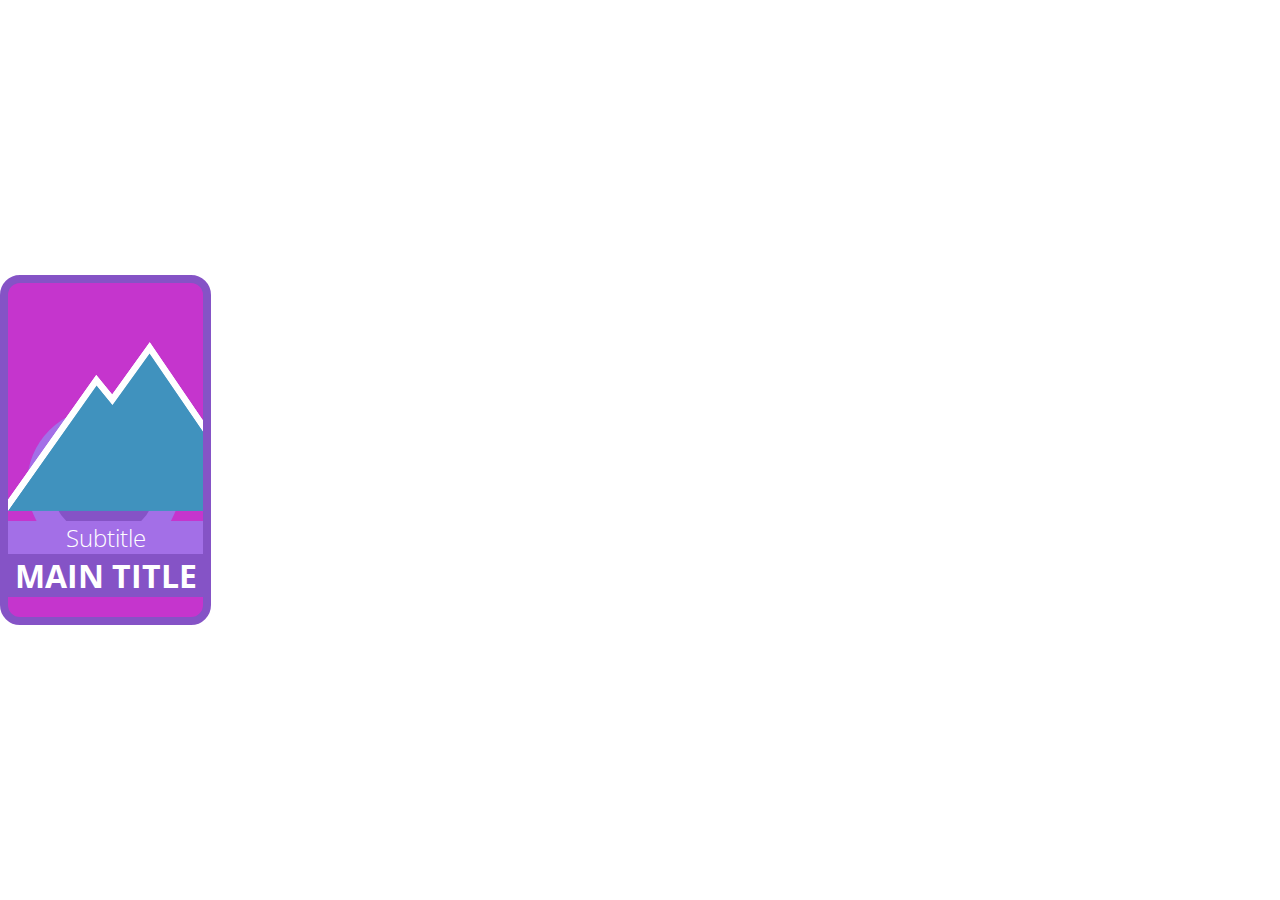
<file: SVG-Animation-Start-Code/index.html>
<!DOCTYPE html>
<html lang="en">

<head>
  <meta charset="UTF-8">
  <title>Landscape Badge CSS Animation - start</title>
  <link href="https://fonts.googleapis.com/css?family=Open+Sans+Condensed:300,300i,700" rel="stylesheet">
  <link rel="stylesheet" href="css/style.css">
</head>

<body>
  <div class="badge">
    <div class="badge__titles">

      <!--   UPDATE WHITE TEXT BELOW     -->
      <h2>Subtitle</h2>
      <h1>MAIN TITLE</h1>

    </div>
    <div class="badge__background">
      <svg class="badge__sun" viewBox="0 0 204 300">
        <g class="sun">
          <circle class="outsideSun" cx="100" cy="210" r="80" />
          <circle class="insideSun" cx="100" cy="210" r="55" />
        </g>
      </svg>
    </div>
    <div class="badge__foreground">

      <!-- replace this SVG with one from the imgs folder -->
      <!-- <svg id="field" viewBox="0 0 204 300">
        <rect class="ground" width="204" height="175" y="185" />
        <line x1="0" y1="185" x2="204" y2="185" stroke="white" stroke-width="5" />
      </svg> -->
      <svg class="mountains" viewBox="0 0 204 300">
        <g class="mountain">
          <polygon class="mountain__fill"
            points="0 237.957 92.347 106.499 108.96 126.914 147.935 72.739 222.841 183.276 222.841 237.957 0 237.957" />
          <polygon class="mountain__border"
            points="222.841 171.616 148.017 61.881 108.796 116.398 92.159 95.953 0 226.334 0 237.957 92.535 107.044 109.124 127.43 147.853 73.598 222.841 183.012 222.841 171.616" />
        </g>
        <g class="mountain-bg">
          <polygon class="mountain__fill"
            points="0 237.957 92.347 106.499 108.96 126.914 147.935 72.739 222.841 183.276 222.841 237.957 0 237.957" />
          <polygon class="mountain__border"
            points="222.841 171.616 148.017 61.881 108.796 116.398 92.159 95.953 0 226.334 0 237.957 92.535 107.044 109.124 127.43 147.853 73.598 222.841 183.012 222.841 171.616" />
        </g>
        <rect class="ground" width="204" height="45" y="250" />
      </svg>
    </div>

  </div>
  <svg id="stroke-lines" viewBox="0 0 162.75 68.56">
    <g id="stroke-line">
      <path class="stroke-line"
        d="M62.18,17.96C55.8,5.37,43.03,2.5,34.96,2.5S2.5,8.04,2.5,34.19c0,13.54,11.98,30.87,32.46,30.87s32.14-16.12,32.14-25.36H27.72" />
      <circle class="stroke-line" cx="104.72" cy="42.28" r="23.28" />
      <line class="stroke-line" x1="128" y1="17.6" x2="128" y2="67.06" />
      <line class="stroke-line" x1="145.41" y1="17.6" x2="145.41" y2="67.06" />
      <path class="stroke-line" d="M162.63,19.58s-14.11-.57-17.22,16.15" />
    </g>
  </svg>
</body>

</html>
</file>
<file: SVG-Animation-Start-Code/css/style.css>
/* ~~ Update Colours ~~ */
:root {
  /* used for inside sun, title, border */
  --dark: hsl(266, 50%, 55%);
  /* used for outside sun, subtitle */
  --medium: hsl(266, 71%, 67%);
  /* used for land */
  --ground: rgb(64, 146, 190);
  /* used for sky */
  --background: rgb(197, 53, 205);
}

* {
  box-sizing: border-box;
}

html,
body {
  margin: 0;
  width: 100%;
  min-height: 100vh;
  background-color: white;
  display: flex;
  align-items: center;
  justify-content: space-evenly;
}

.badge {
  position: relative;
  display: flex;
  align-items: flex-end;
  overflow: hidden;
  width: 250px;
  height: 350px;
  border-radius: 20px;
  background-color: var(--background);
  border: 8px solid var(--dark);
}

.badge__foreground,
.badge__background {
  height: 100%;
  width: 100%;
  position: absolute;
}

.badge__titles {
  flex: 1;
  z-index: 9;
  bottom: 25px;
  text-align: center;
  color: white;
}

.badge__titles h1 {
  font-family: 'Open Sans Condensed', sans-serif;
  background-color: var(--dark);
  color: white;
  margin: 0 0 20px 0;
  animation-name: h1ani;
  animation-duration: 2s;
}

@keyframes h1ani {
  from {
    transform: translateY(40px)
  }

  to {
    transform: translateY(0)
  }
}

.badge__titles h2 {
  font-family: 'Open Sans Condensed', sans-serif;
  font-weight: 300;
  background-color: var(--medium);
  margin: 0;
  animation-name: h2ani;
  animation-duration: 2s;
}

@keyframes h2ani {
  from {
    transform: translateY(80px)
  }

  to {
    transform: translateY(0)
  }
}


.sun {
  animation-name: riseup;
  animation-duration: 2s;
  animation-fill-mode: forwards;
  animation-timing-function: ease-out;
}

@keyframes riseup {
  from {
    transform: translateY(50px)
  }

  to {
    transform: translateY(-120px)
  }
}

.hill {}

.wheat {}

.mountain {
  animation-name: mountainmove;
  animation-duration: 2s;
  animation-fill-mode: forwards;
  animation-timing-function: ease-out;
}

@keyframes mountainmove {
  from {
    transform: translateX(100px) translateY(50px);
  }

  to {
    transform: translateX(20px) translateY(20px);
  }
}

.mountain-bg {
  /* transform: translateY(-150px); */
  animation-name: mountainmove2;
  animation-duration: 2s;
  animation-fill-mode: forwards;
  animation-timing-function: ease-out;
}

@keyframes mountainmove2 {
  from {
    transform: translateX(20px) translateY(50px);
  }

  to {
    transform: translateX(-18px);
  }
}



/*  ~~~ SVG SHAPE COLORS ~~~~ */

.ground {
  fill: var(--ground);
}

.insideSun {
  fill: var(--dark);
}

.outsideSun {
  fill: var(--medium);
}

.hill__fill {
  fill: var(--ground);
}

.hill__border {
  fill: white;
}

.wheat__highlight {
  fill: white;
}

.wheat__fill {
  fill: grey;
}

.mountain__fill {
  fill: var(--ground);
}

.mountain__border {
  fill: white;
}

.stroke-line {
  stroke-dasharray: 400px;
  stroke-dashoffset: -250px;
  stroke-width: 5px;
  fill: none;
  stroke: #231f20;
  animation-name: strokedraw;
  animation-duration: 2s;
  animation-fill-mode: forwards;
}

@keyframes strokedraw {
  to {
    stroke-dashoffset: 0px;
  }
}
</file>
